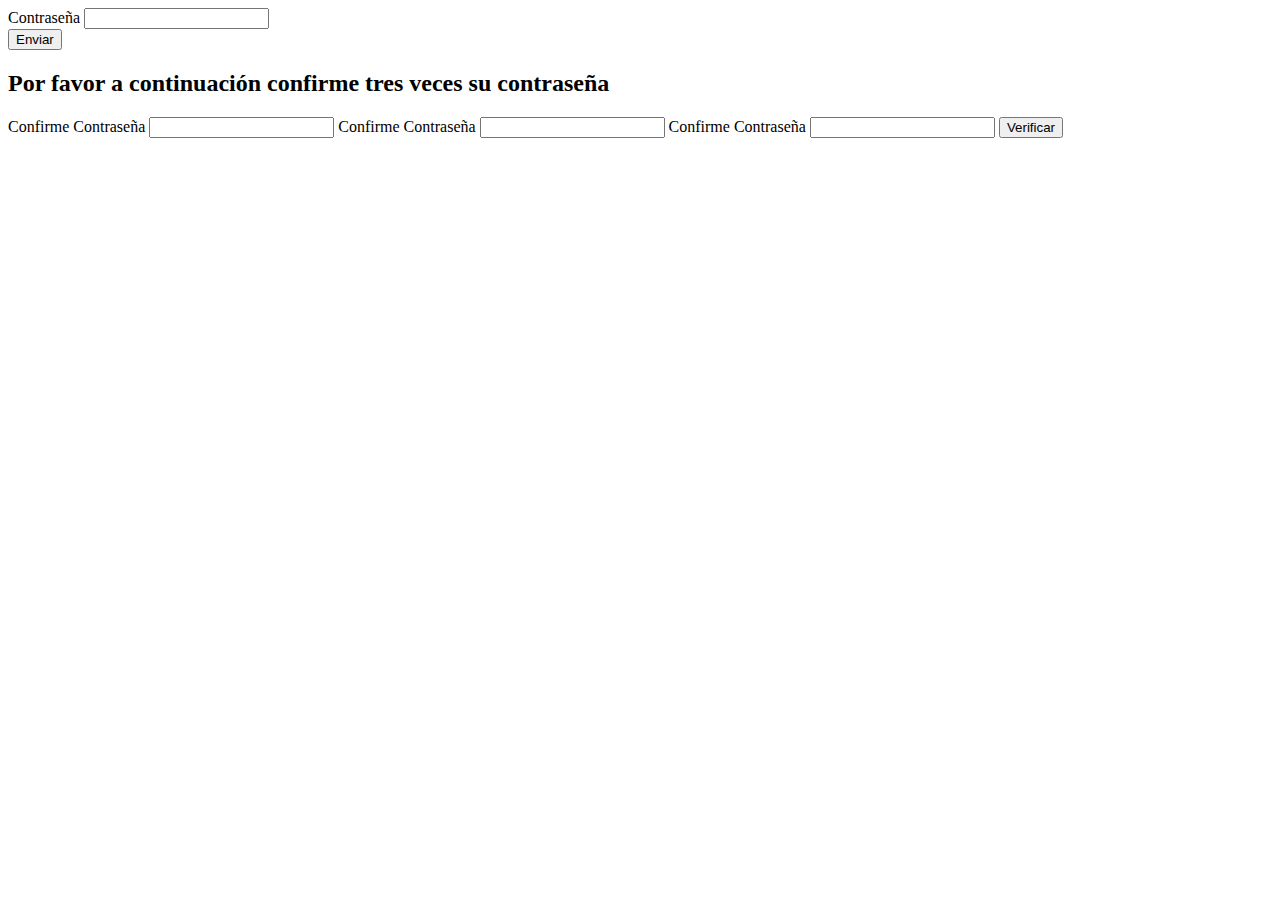
<file: Modulo Algoritmo/Ejercicio2/index.html>
<!--Escribe una aplicación que solicite al usuario que ingrese una contraseña cualquiera.
Después se le pedirá que ingrese nuevamente la contraseña, con 3 intentos. Cuando
acierte ya no pedirá más la contraseña y mostrará un mensaje diciendo “Felicitaciones,
recordás tu contraseña”. Si falla luego de 3 intentos se mostrará el mensaje “Tenes que
ejercitar la memoria”. Los mensajes quedarán en pantalla a la espera que el usuario
presione una tecla, luego de esto se cerrará el programa.-->


<!DOCTYPE html>
<html lang="en">
<head>
    <meta charset="UTF-8">
    <meta http-equiv="X-UA-Compatible" content="IE=edge">
    <meta name="viewport" content="width=device-width, initial-scale=1.0">
    <title>Ejercicio 2</title>
    <link rel="stylesheet" href="style.css">
</head>
<body>
    <div id="ingresar">
        <form name="form" action="contraseña">
            <label for="Contraseña">Contraseña</label>
            <input type="password" name="password" id="password"><br>

            <button id="button" onclick="enviar()" > Enviar</button>
            
        </form>
    </div>
    <div id="conf-pass">
        <form name="conf-passw" action="">

            <h2>Por favor a continuación confirme tres veces su contraseña</h2>
            <label for="Contraseña">Confirme Contraseña</label>
            <input type="password" name="password" id="conf-password1">

            <label for="Contraseña">Confirme Contraseña</label>
            <input type="password" name="password" id="conf-password2">

            <label for="Contraseña">Confirme Contraseña</label>
            <input type="password" name="password" id="conf-password3">

            <input type="button" name="boton" id="btn-verificar" onclick="" value="Verificar">
        </form>
    </div>
    

    
    <script src="script.js"></script>
</body>
</html>
</file>
<file: Modulo Algoritmo/Ejercicio2/style.css>
/*#conf-pass{
    display: none;
}
</file>
